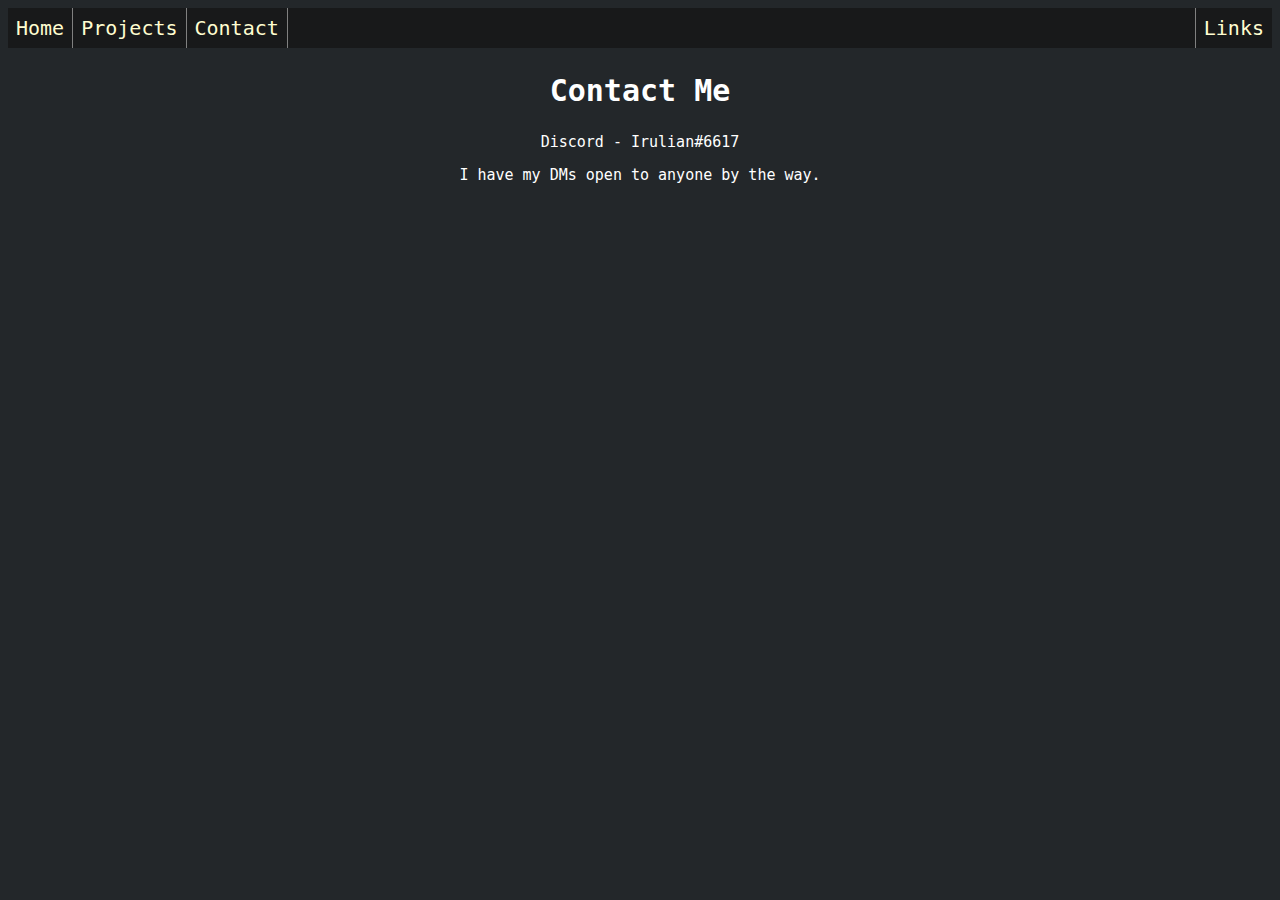
<file: contact/index.html>
<!DOCTYPE html>
<html>
  <head>
    <title>Contacts - Irulian</title>
    <link rel='icon' href='https://lh3.googleusercontent.com/a-/AOh14GjP-oZbwRSeJ01BnvWoXHmXaaheiTlizVX4S3O_Vw=s96-c-rg-br100'/>
    <link rel='stylesheet' href='contacts.css'/>
    <script src='contacts.js'></script>
  </head>
  <body>
	  <ul id='nav'>
		  <li><a href='https://irulian.cf' id='home-nav'>Home</a></li>
		  <li><a href='https://irulian.cf/projects' id='project-nav'>Projects</a></li>
		  <li><a href='https://irulian.cf/contact' id='contact-nav'>Contact</a></li>
		  <li><a href='https://irulian.cf/links' id='links-nav'>Links</a></li>
	  </ul>
    <h2 id='header'>Contact Me</h2>
    <div id='paragraph-div'>
      <p id='discord'>Discord - Irulian#6617</p>
      <p id='paragraph'>I have my DMs open to anyone by the way.</p>
  </body>
</html>
</file>
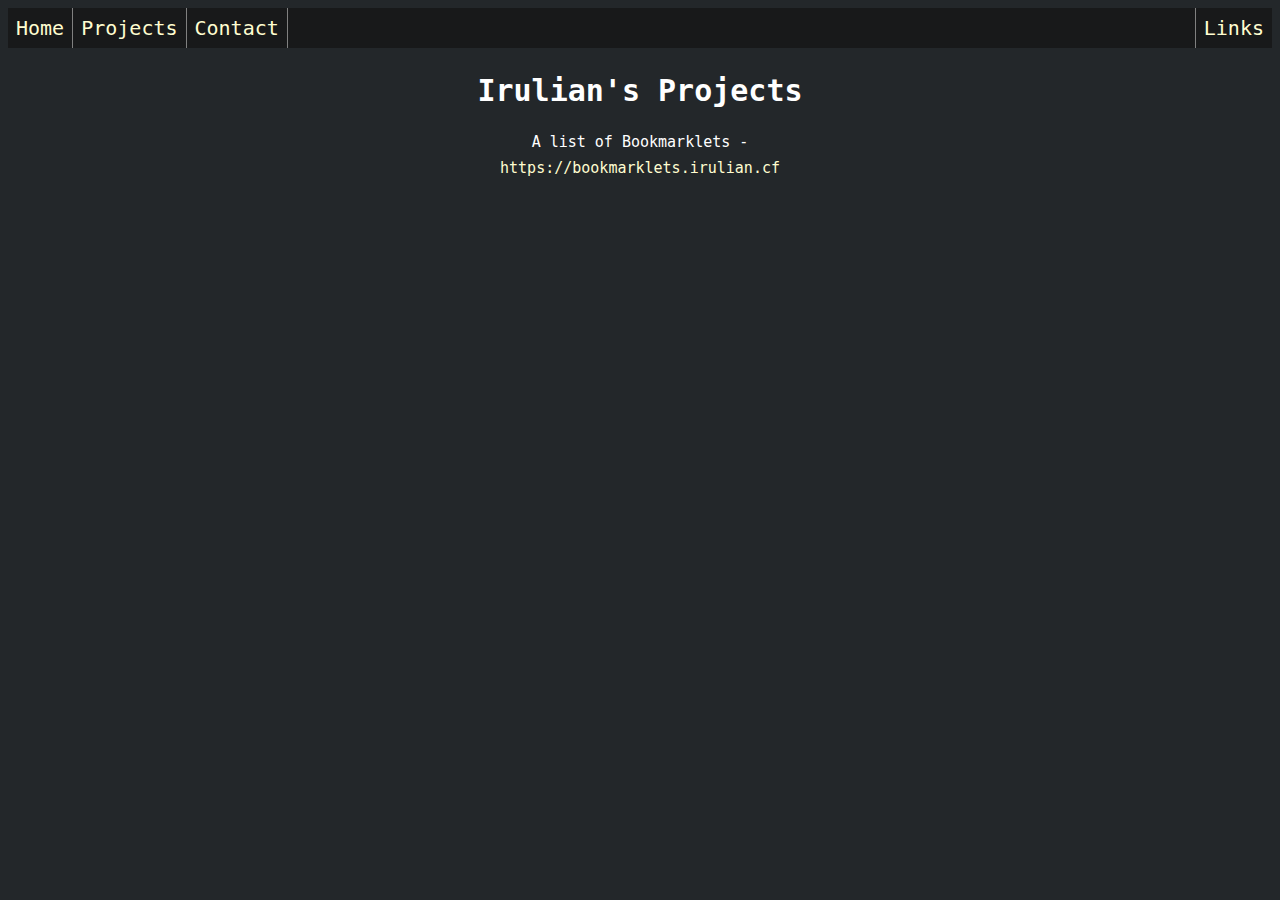
<file: projects/index.html>
<!DOCTYPE html>
<html>
  <head>
    <title>Projects - Irulian</title>
    <link rel='stylesheet' href='projects.css'/>
    <script async src="https://arc.io/widget.min.js#bycCDGdh"></script>
    <script src='projects.js'></script>
  </head>
  <body>
	  <ul id='nav'>
		  <li><a href='https://irulian.cf' id='home-nav'>Home</a></li>
		  <li><a href='https://irulian.cf/projects' id='project-nav'>Projects</a></li>
		  <li><a href='https://irulian.cf/contact' id='contact-nav'>Contact</a></li>
		  <li><a href='https://irulian.cf/links' id='links-nav'>Links</a></li>
	  </ul>
    <h2 id='header'>Irulian's Projects</h2>
    <div id='paragraph-div'>
      <p id='bookmarklets'>A list of Bookmarklets - <a href='https://bookmarklets.irulian.cf' id='bookmarklets-link'>https://bookmarklets.irulian.cf</a></p>
    </div>
  </body>
</html>
</file>
<file: contact/contacts.css>
body {
  background-color: #23272a;
  font-family: monospace;
}
#nav {
  list-style-type: none;
  overflow: hidden;
  margin: 0px;
  padding: 0px;
  position: sticky;
  top: 0px;
  background-color: #18191A;
  font-size: 20px;
}
li {
  display: inline;
}
a {
  display: block;
  padding: 8px;
}
#home-nav {
  color: #FFFDD0;
  text-decoration: none;
  position: sticky;
  border-right: 1px solid grey;
  float: left;
}
#home-nav:visited {
  color: #FFFDD0;
  text-decoration: none;
}
#home-nav:hover {
  cursor: pointer;
  color: #a69f9f;
}
#project-nav {
  color: #FFFDD0;
  text-decoration: none;
  position: sticky;
  border-right: 1px solid grey;
  float: left;
}
#project-nav:visited {
  color: #FFFDD0;
  text-decoration: none;
}
#project-nav:hover {
  cursor: pointer;
  color: #a69f9f;
}
#contact-nav {
  color: #FFFDD0;
  text-decoration: none;
  position: sticky;
  border-right: 1px solid grey;
  float: left;
}
#contact-nav:visited {
  color: #FFFDD0;
  text-decoration: none;
}
#contact-nav:hover {
  cursor: pointer;
  color: #a69f9f;
}
#links-nav {
  color: #FFFDD0;
  text-decoration: none;
  position: sticky;
  border-left: 1px solid grey;
  float: right;
}
#links-nav:visited {
  color: #FFFDD0;
  text-decoration: none;
}
#links-nav:hover {
  cursor: pointer;
  color: #a69f9f;
}
#header {
  color: white;
  text-align: center;
  font-size: 30px;
}
#paragraph-div {
  width: 600px;
  margin: auto;
}
#discord {
  text-align: center;
  color: white;
  font-size: 15px;
}
#paragraph {
  text-align: center;
  color: white;
  font-size: 15px;
}
</file>
<file: projects/projects.css>
body {
  background-color: #23272a;
  font-family: monospace;
}
#nav {
  list-style-type: none;
  overflow: hidden;
  margin: 0px;
  padding: 0px;
  position: sticky;
  top: 0px;
  background-color: #18191A;
  font-size: 20px;
}
li {
  display: inline;
}
a {
  display: block;
  padding: 8px;
}
#home-nav {
  color: #FFFDD0;
  text-decoration: none;
  position: sticky;
  border-right: 1px solid grey;
  float: left;
}
#home-nav:visited {
  color: #FFFDD0;
  text-decoration: none;
}
#home-nav:hover {
  cursor: pointer;
  color: #a69f9f;
}
#project-nav {
  color: #FFFDD0;
  text-decoration: none;
  position: sticky;
  border-right: 1px solid grey;
  float: left;
}
#project-nav:visited {
  color: #FFFDD0;
  text-decoration: none;
}
#project-nav:hover {
  cursor: pointer;
  color: #a69f9f;
}
#contact-nav {
  color: #FFFDD0;
  text-decoration: none;
  position: sticky;
  border-right: 1px solid grey;
  float: left;
}
#contact-nav:visited {
  color: #FFFDD0;
  text-decoration: none;
}
#contact-nav:hover {
  cursor: pointer;
  color: #a69f9f;
}
#links-nav {
  color: #FFFDD0;
  text-decoration: none;
  position: sticky;
  border-left: 1px solid grey;
  float: right;
}
#links-nav:visited {
  color: #FFFDD0;
  text-decoration: none;
}
#links-nav:hover {
  cursor: pointer;
  color: #a69f9f;
}
#header {
  color: white;
  text-align: center;
  font-size: 30px;
}
#paragraph-div {
  width: 600px;
  margin: auto;
}
#bookmarklets {
  text-align: center;
  color: white;
  font-size: 15px;
}
#bookmarklets-link {
  text-decoration: none;
  color: #FFFDD0;
}
#bookmarklets-link:hover {
  text-decoration: none;
  color: #a69f9f;
}
</file>
